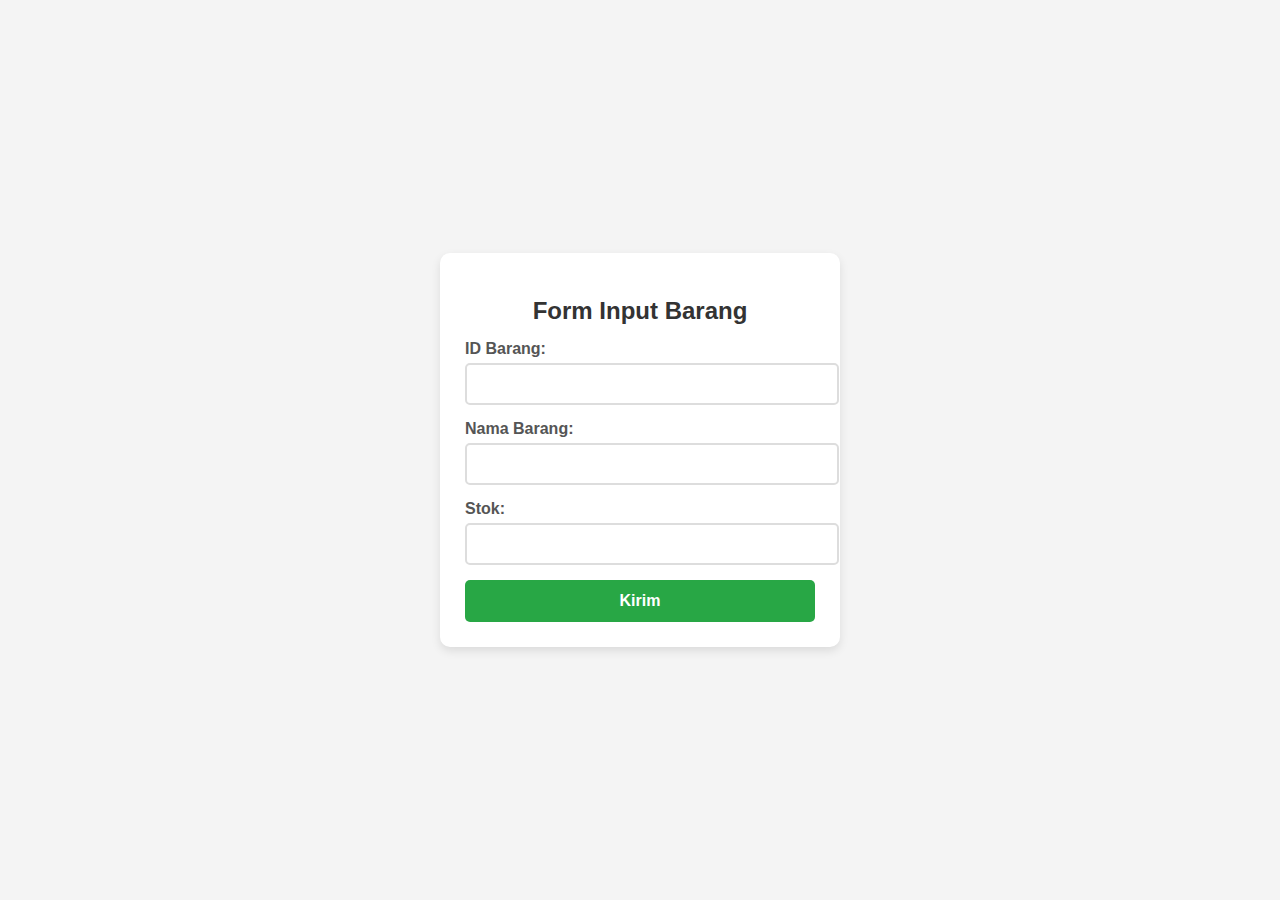
<file: praktikum_web/form_barang.html>
<!DOCTYPE html>
<html lang="en">
<head>
    <meta charset="UTF-8">
    <meta name="viewport" content="width=device-width, initial-scale=1.0">
    <title>Form Input Barang</title>
    <style>
        /* Gaya dasar untuk halaman */
        body {
            font-family: 'Poppins', sans-serif;
            background-color: #f4f4f4;
            display: flex;
            justify-content: center;
            align-items: center;
            height: 100vh;
            margin: 0;
        }

        /* Container untuk form */
        .container {
            background: white;
            padding: 25px;
            border-radius: 10px;
            box-shadow: 0px 4px 10px rgba(0, 0, 0, 0.1);
            width: 350px;
            text-align: center;
        }

        /* Judul form */
        .container h2 {
            margin-bottom: 15px;
            color: #333;
        }

        /* Label dan input */
        .form-group {
            text-align: left;
            margin-bottom: 15px;
        }

        label {
            font-weight: 600;
            display: block;
            margin-bottom: 5px;
            color: #555;
        }

        input {
            width: 100%;
            padding: 10px;
            border: 2px solid #ddd;
            border-radius: 5px;
            font-size: 16px;
            transition: all 0.3s ease;
        }

        /* Efek saat input di klik */
        input:focus {
            border-color: #28a745;
            outline: none;
            box-shadow: 0 0 5px rgba(40, 167, 69, 0.5);
        }

        /* Tombol submit */
        button {
            width: 100%;
            padding: 12px;
            background-color: #28a745;
            color: white;
            border: none;
            border-radius: 5px;
            cursor: pointer;
            font-size: 16px;
            font-weight: bold;
            transition: all 0.3s ease;
        }

        /* Efek hover pada tombol */
        button:hover {
            background-color: #218838;
        }
    </style>
</head>
<body>

<div class="container">
    <h2>Form Input Barang</h2>
    <form action="proses.php" method="POST">
        <div class="form-group">
            <label for="id_barang">ID Barang:</label>
            <input type="number" name="id_barang" id="id_barang" required>
        </div>

        <div class="form-group">
            <label for="nama_barang">Nama Barang:</label>
            <input type="text" name="nama_barang" id="nama_barang" required>
        </div>

        <div class="form-group">
            <label for="stok">Stok:</label>
            <input type="number" name="stok" id="stok" required>
        </div>

        <button type="submit">Kirim</button>
    </form>
</div>

</body>
</html>
</file>
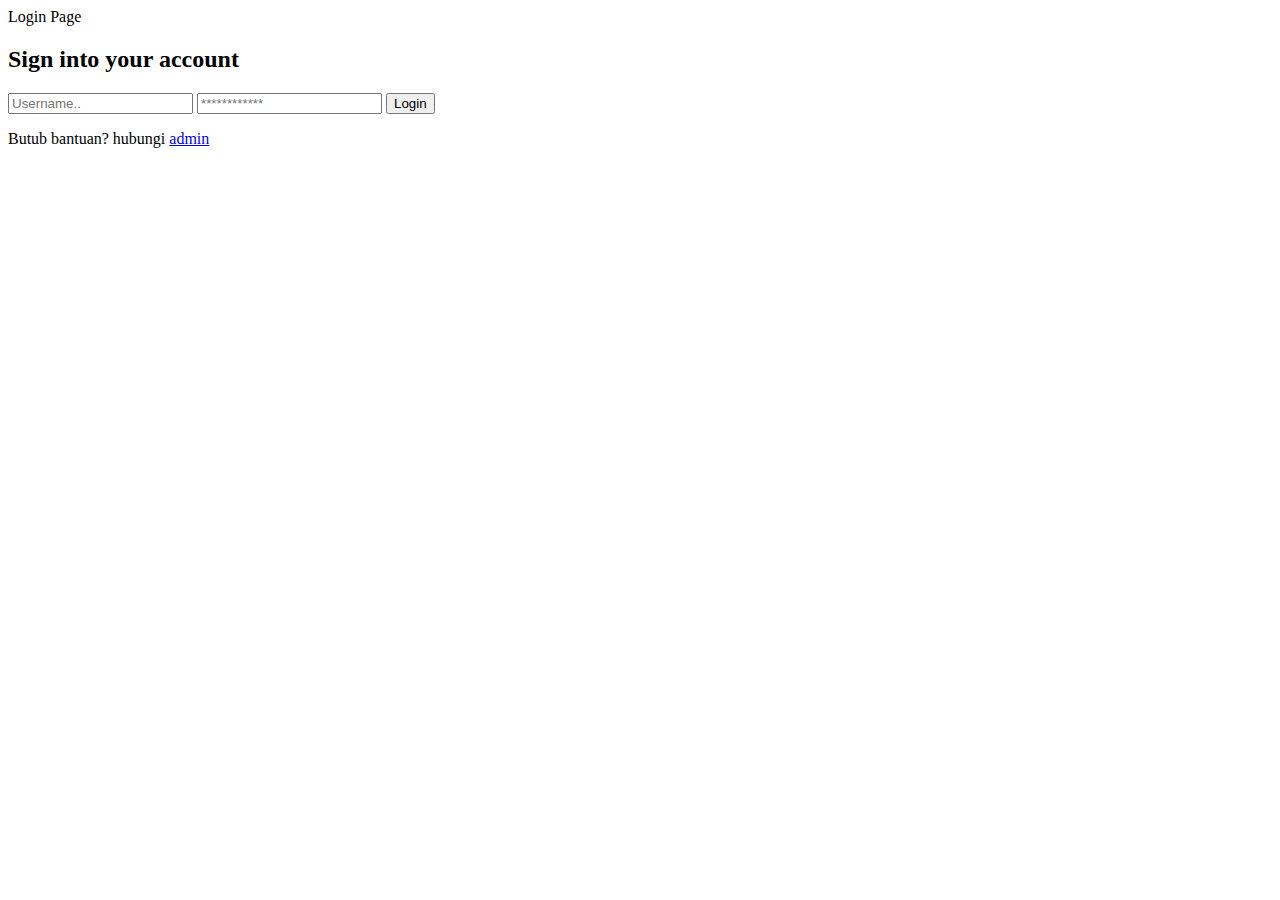
<file: praktikum_web/login.html>
<!DOCTYPE html>
<html lang="en">
<head>
    <meta charset="UTF-8">
    <meta name="viewport" content="widht=device-widht, initial-scale=1.0">
    <tittle>Login Page</tittle>
</head>
<body>
    <div class="container">
        <div class="image-section"></div>
        <div class="login-section">
            <h2>Sign into your account</h2>
            <input type="text" placeholder="Username..">
            <input type="password" placeholder="************">
            <button>Login</button>
            <p class="help">Butub bantuan? hubungi <a href="#">admin</a></p>
        </div>
    </div>
</body>
</html>
</file>
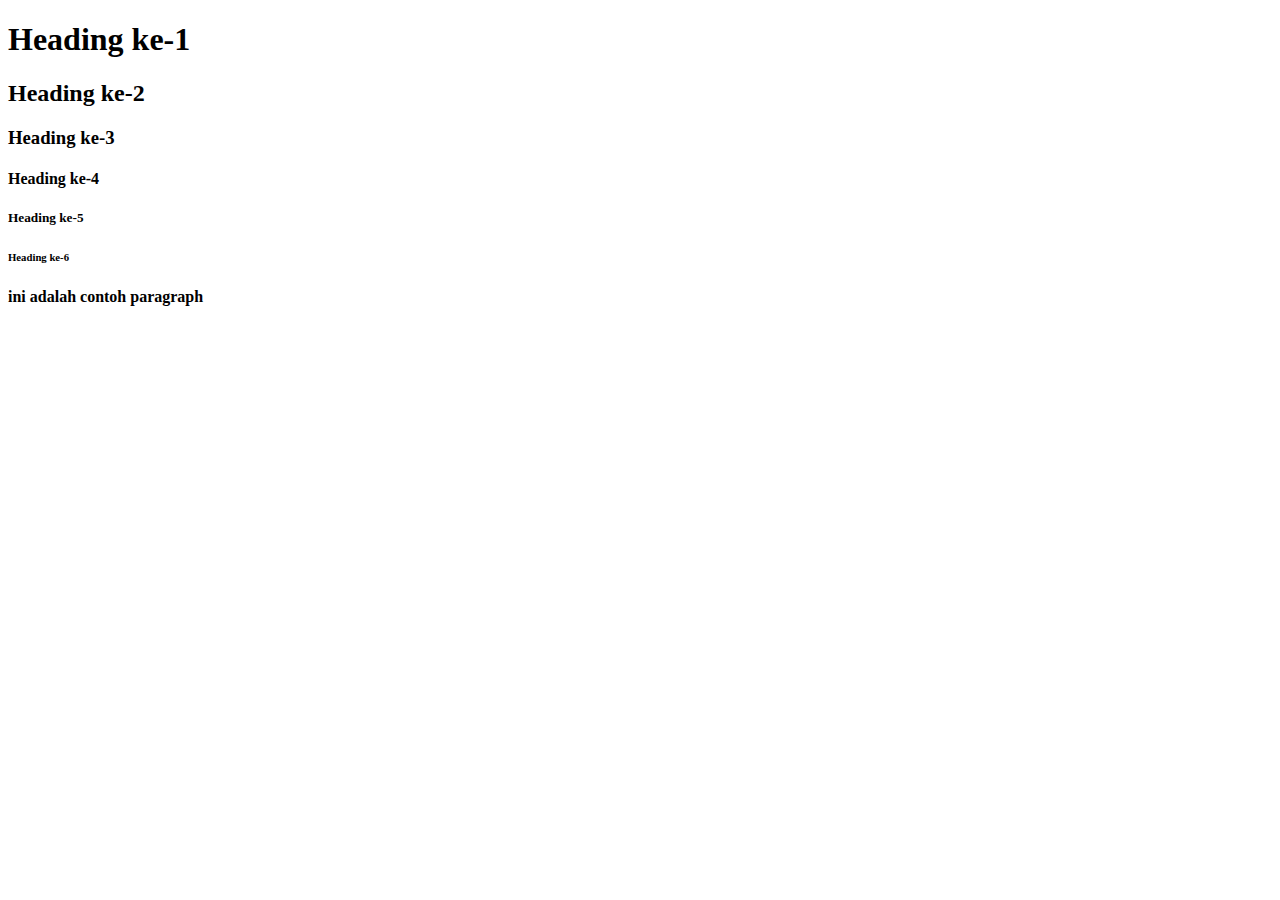
<file: praktikum_web/prak1.html>
<!doctype html>
<html lang="en">
<head>
<meta charset="UTF-8">
<title>Belajar Membuat Heading dan Paragraph</title>
</head>
<body>
<h1>Heading ke-1</h1>
<h2>Heading ke-2</h2>
<h3>Heading ke-3</h3>
<h4>Heading ke-4</h4>
<h5>Heading ke-5</h5>
<h6>Heading ke-6</h6>
<p> <strong>ini adalah contoh paragraph</strong></p>
</body>
</body>
</html>
</file>
